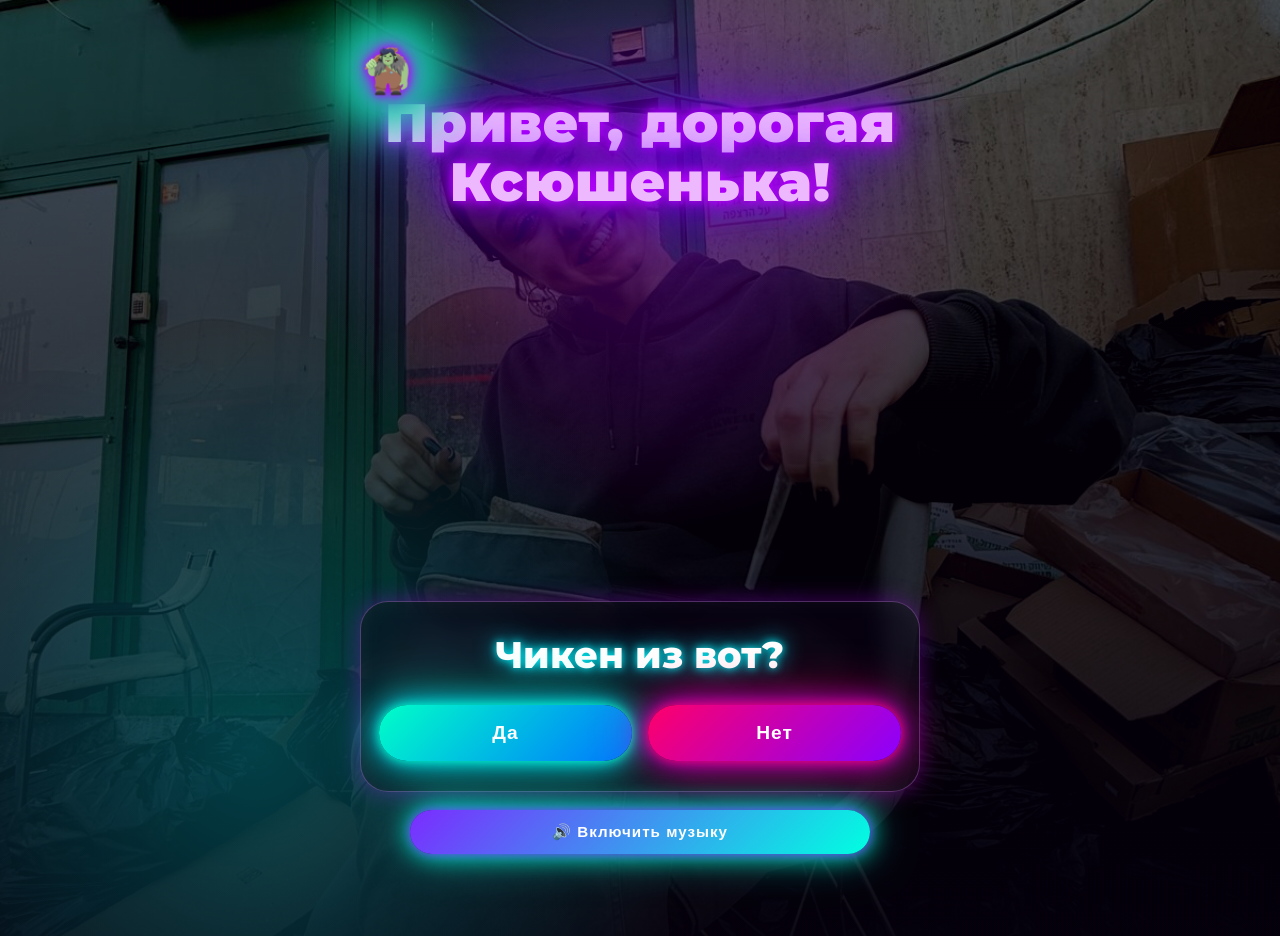
<file: index.html>
<!DOCTYPE html>
<html lang="ru">
<head>
  <meta charset="UTF-8" />
  <meta name="viewport" content="width=device-width, initial-scale=1.0" />
  <title>Ксюшенька</title>
  <link rel="stylesheet" href="style.css" />
</head>
<body>

  <main class="app">

    <img 
      class="main-image" 
      src="ksusha.jpeg" 
      alt="Фон"
    />

    <section id="homePage" class="page active">
      <h1 class="main-title">
        <span class="goblin">🧌</span>
        Привет, дорогая Ксюшенька!
      </h1>

      <div class="home-bottom">

        <div class="content-card">
          <p class="question">Чикен из вот?</p>

          <div class="buttons">
            <button id="yesBtn" class="glow-btn yes">Да</button>
            <button id="noBtn" class="glow-btn no">Нет</button>
          </div>
        </div>

        <button id="musicBtn" class="glow-btn music-btn">
          🔊 Включить музыку
        </button>

      </div>
    </section>

    <section id="yesPage" class="page answer-page">
      <h1 class="answer-title success">
        Правильный ответ, моя красивая! 😊 ❤️
      </h1>

      <button class="glow-btn back-btn" onclick="showPage(homePage)">
        Назад
      </button>
    </section>

    <section id="noPage" class="page answer-page">
      <h1 class="answer-title fail">
        Пашол нахуй 😢
      </h1>

      <button class="glow-btn back-btn" onclick="showPage(homePage)">
        Назад
      </button>
    </section>

  </main>

  <audio id="bgMusic" loop>
    <source src="the_mountain-lofi-513863 (2).mp3" type="audio/mpeg">
  </audio>

  <script src="script.js"></script>
</body>
</html>
</file>
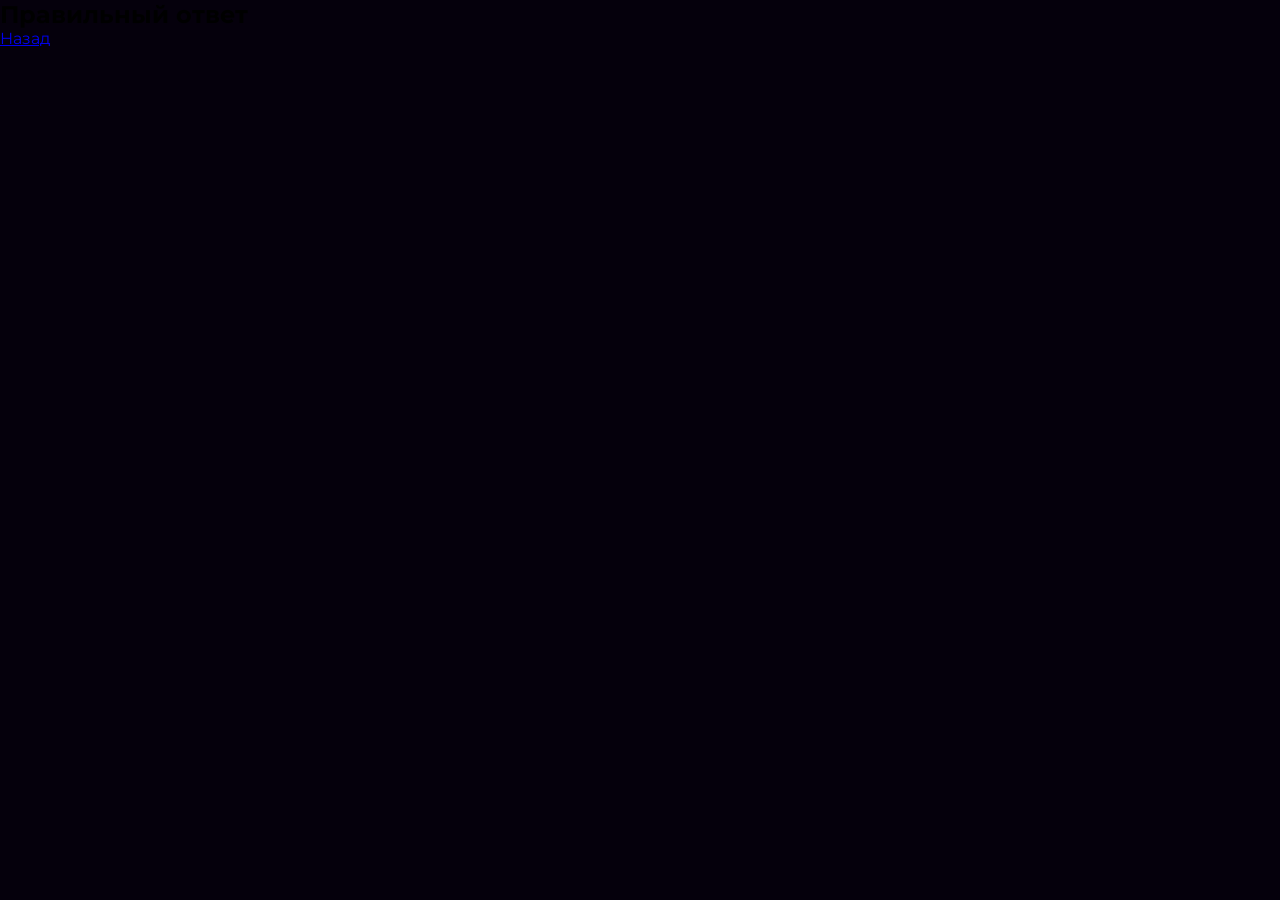
<file: yes.html>
<!DOCTYPE html>
<html lang="ru">
<head>
    <meta charset="UTF-8">
    <meta name="viewport" content="width=device-width, initial-scale=1.0">
    <title>Правильный ответ</title>
    <link rel="stylesheet" href="style.css">
</head>
<body class="result-page">
    <section class="result-card">
        <h1>Правильный ответ</h1>
        <a href="index.html" class="back-link">Назад</a>
    </section>
</body>
</html>
</file>
<file: style.css>
@import url('https://fonts.googleapis.com/css2?family=Montserrat:wght@500;700;900&display=swap');

* {
  margin: 0;
  padding: 0;
  box-sizing: border-box;
}

html, body {
  width: 100%;
  min-height: 100%;
  font-family: "Montserrat", sans-serif;
  background: #05000c;
  overflow-x: hidden;
}

.app {
  position: relative;
  width: 100%;
  min-height: 100vh;
  padding: 22px 16px;
  display: flex;
  justify-content: center;
  align-items: center;
  overflow: hidden;
}

.app::before {
  content: "";
  position: absolute;
  inset: 0;
  background:
    radial-gradient(circle at 50% 20%, rgba(174, 0, 255, 0.35), transparent 35%),
    radial-gradient(circle at 20% 80%, rgba(0, 255, 255, 0.25), transparent 35%),
    linear-gradient(180deg, rgba(5,0,12,0.3), rgba(5,0,12,0.9));
  z-index: 1;
}

.main-image {
  position: absolute;
  inset: 0;
  width: 100%;
  height: 100%;
  object-fit: cover;
  filter: brightness(0.48) contrast(1.18) saturate(1.35);
  z-index: 0;
}

.page {
  position: relative;
  z-index: 2;
  width: 100%;
  max-width: 430px;
  min-height: calc(100vh - 44px);
  display: none;
  flex-direction: column;
  align-items: center;
  justify-content: space-between;
  text-align: center;
  animation: fadeIn 0.7s ease;
}

.page.active {
  display: flex;
}

.main-title {
  position: relative;
  margin-top: 54px;
  font-size: clamp(2rem, 9vw, 3.4rem);
  font-weight: 900;
  line-height: 1.08;
  color: #eeb8ff;
  text-shadow:
    0 0 8px #b000ff,
    0 0 18px #c400ff,
    0 0 38px #8a00ff,
    0 0 70px #5400ff;
  letter-spacing: 1px;
  animation: alienPulse 2.4s infinite alternate;
}

.goblin {
  position: absolute;
  top: -46px;
  left: 0;
  font-size: clamp(1.8rem, 8vw, 2.7rem);
  filter:
    drop-shadow(0 0 6px #00ff88)
    drop-shadow(0 0 14px #00ff88)
    drop-shadow(0 0 26px #00ffaa);
  animation: goblinWalk 3.4s ease-in-out infinite alternate;
  will-change: transform;
  pointer-events: none;
}

.home-bottom {
  width: 100%;
  margin-bottom: 42px;
  display: flex;
  flex-direction: column;
  gap: 18px;
}

.content-card {
  width: 100%;
  padding: 30px 18px;
  border-radius: 28px;
  background: rgba(10, 0, 24, 0.42);
  border: 1px solid rgba(216, 128, 255, 0.35);
  backdrop-filter: blur(10px);
  box-shadow:
    0 0 22px rgba(174, 0, 255, 0.35),
    inset 0 0 22px rgba(255, 255, 255, 0.05);
}

.question {
  font-size: clamp(1.45rem, 7vw, 2.3rem);
  font-weight: 800;
  color: white;
  margin-bottom: 28px;
  text-shadow:
    0 0 8px #00f7ff,
    0 0 22px #00e5ff;
}

.buttons {
  display: flex;
  gap: 16px;
  width: 100%;
}

.glow-btn {
  border: none;
  outline: none;
  padding: 17px 10px;
  border-radius: 999px;
  font-size: 1.2rem;
  font-weight: 900;
  color: white;
  cursor: pointer;
  letter-spacing: 1px;
  transition: 0.25s ease;
  position: relative;
  overflow: hidden;
}

.buttons .glow-btn {
  flex: 1;
}

.glow-btn:hover,
.glow-btn:active {
  transform: scale(1.06);
}

.music-btn {
  width: 82%;
  align-self: center;
  padding: 13px 18px;
  font-size: 0.95rem;
  background: linear-gradient(135deg, #7b2cff, #00ffe1);
  box-shadow:
    0 0 10px #7b2cff,
    0 0 24px #00ffe1,
    0 0 45px rgba(0, 255, 225, 0.55);
}

.music-btn.playing {
  background: linear-gradient(135deg, #00ffc8, #00a2ff);
  box-shadow:
    0 0 12px #00ffc8,
    0 0 28px #00a2ff,
    0 0 55px rgba(0, 255, 200, 0.75);
}

.yes {
  background: linear-gradient(135deg, #00ffc8, #0077ff);
  box-shadow:
    0 0 12px #00ffc8,
    0 0 28px #00c8ff,
    0 0 55px rgba(0, 255, 200, 0.8);
}

.no {
  background: linear-gradient(135deg, #ff006a, #8a00ff);
  box-shadow:
    0 0 12px #ff006a,
    0 0 28px #b000ff,
    0 0 55px rgba(255, 0, 106, 0.8);
}

.answer-page {
  justify-content: center;
  gap: 42px;
}

.answer-title {
  font-size: clamp(2.2rem, 10vw, 4rem);
  font-weight: 900;
  line-height: 1.08;
  padding: 24px;
  border-radius: 30px;
  backdrop-filter: blur(10px);
}

.success {
  color: #d7fff6;
  text-shadow:
    0 0 10px #00ffd5,
    0 0 30px #00eaff,
    0 0 70px #00ffc8;
}

.fail {
  color: #ffd4ef;
  text-shadow:
    0 0 10px #ff006a,
    0 0 30px #ff00d4,
    0 0 70px #8a00ff;
}

.back-btn {
  flex: none;
  width: auto;
  min-width: 120px;
  padding: 12px 26px;
  font-size: 0.95rem;
  margin-top: auto;
  margin-bottom: 36px;
  background: linear-gradient(135deg, #9d00ff, #00eaff);
  box-shadow:
    0 0 10px #9d00ff,
    0 0 22px #00eaff,
    0 0 38px rgba(157, 0, 255, 0.75);
}

@keyframes goblinWalk {
  0% {
    transform: translateX(0) scaleX(1) rotate(-4deg);
  }

  50% {
    transform: translateX(140px) scaleX(1) rotate(4deg);
  }

  100% {
    transform: translateX(280px) scaleX(-1) rotate(-4deg);
  }
}

@keyframes alienPulse {
  from {
    transform: scale(1);
    filter: brightness(1);
  }

  to {
    transform: scale(1.035);
    filter: brightness(1.35);
  }
}

@keyframes fadeIn {
  from {
    opacity: 0;
    transform: translateY(18px);
  }

  to {
    opacity: 1;
    transform: translateY(0);
  }
}

@media (max-width: 430px) {
  @keyframes goblinWalk {
    0% {
      transform: translateX(0) scaleX(1) rotate(-4deg);
    }

    50% {
      transform: translateX(105px) scaleX(1) rotate(4deg);
    }

    100% {
      transform: translateX(210px) scaleX(-1) rotate(-4deg);
    }
  }
}

@media (min-width: 700px) {
  .app {
    padding: 40px;
  }

  .page {
    max-width: 560px;
  }

  .back-btn {
    min-width: 140px;
  }
}
</file>
